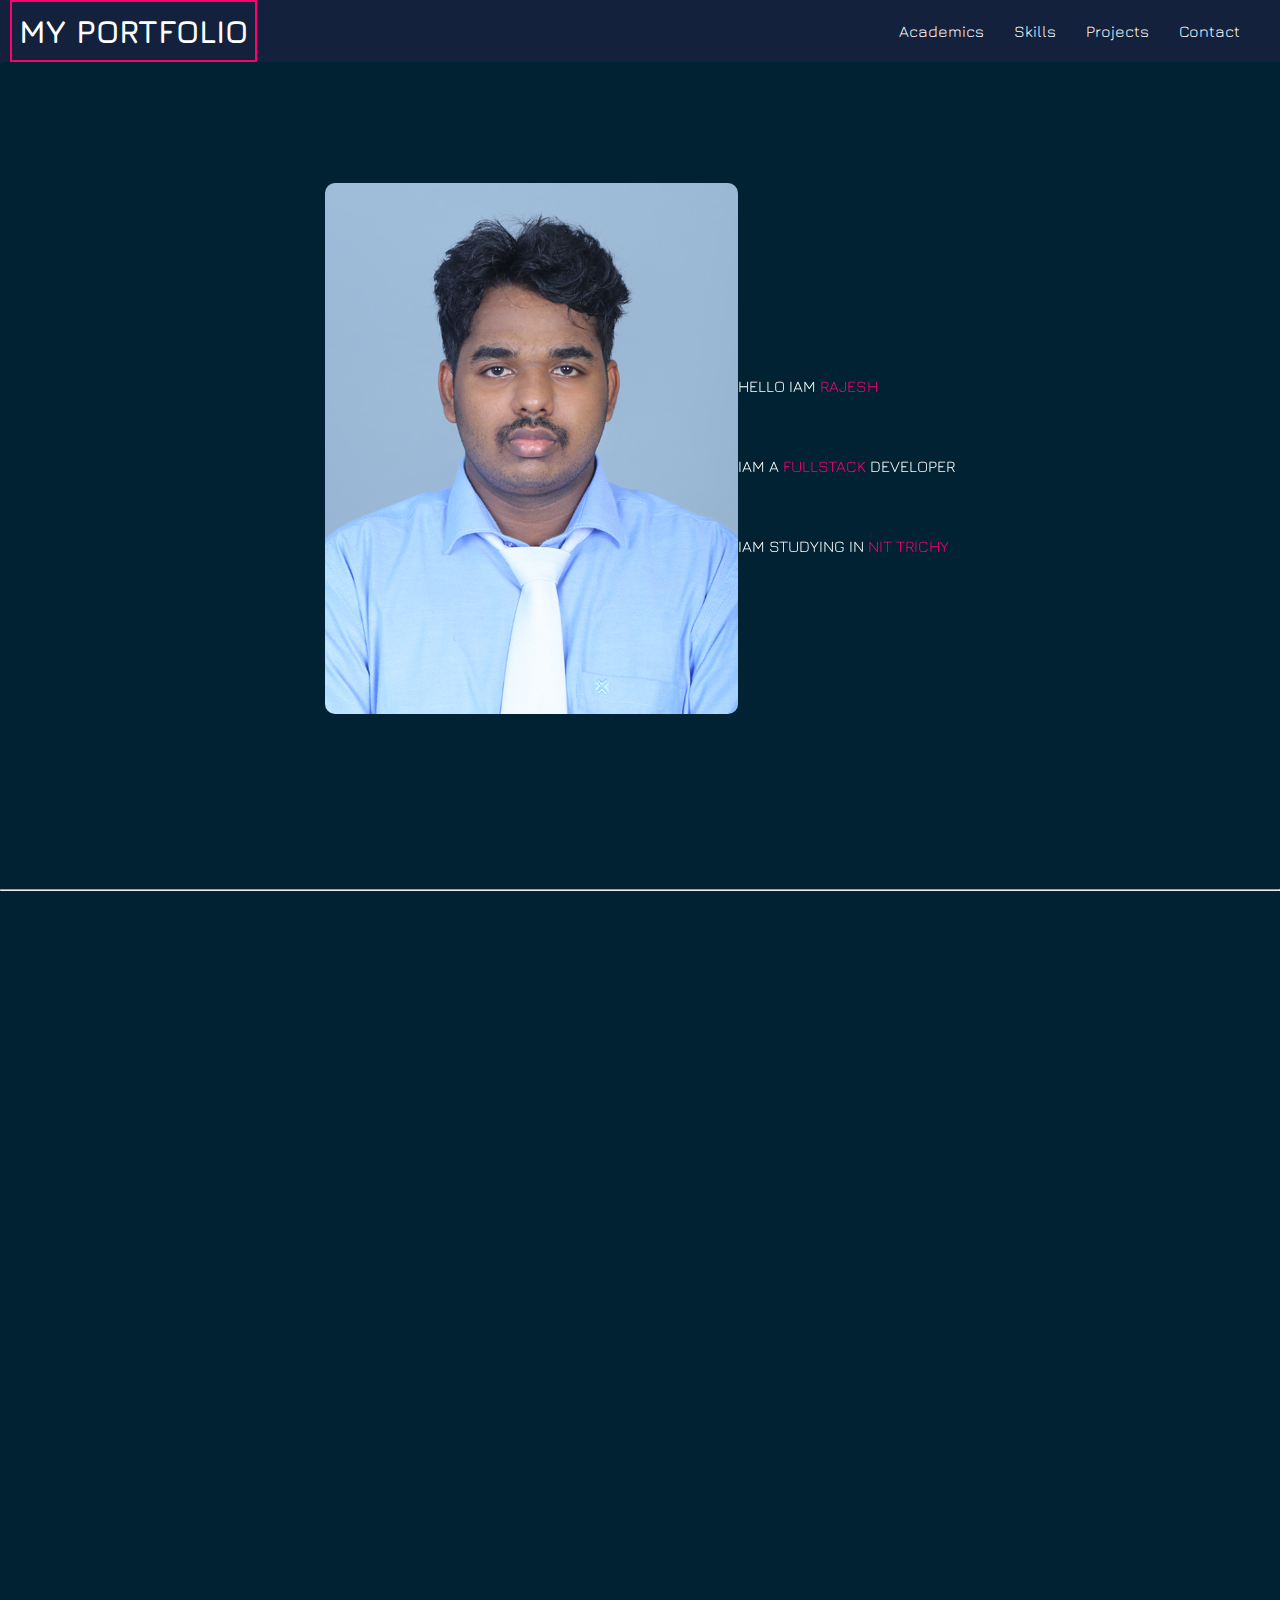
<file: index.html>
<!DOCTYPE html>
<html lang="en">
<head>
    <meta charset="UTF-8">
    <meta http-equiv="X-UA-Compatible" content="IE=edge">
    <meta name="viewport" content="width=device-width, initial-scale=1.0">
    <link
    href="https://cdnjs.cloudflare.com/ajax/libs/font-awesome/6.0.0/css/all.min.css"
    rel="stylesheet"
  />
    <link href="https://fonts.googleapis.com/css?family=Lato|Raleway" rel="stylesheet">
    <title>My Portfolio</title>
    <link rel="preconnect" href="https://fonts.googleapis.com">
<link rel="preconnect" href="https://fonts.gstatic.com" crossorigin>
<link href="https://unpkg.com/aos@2.3.1/dist/aos.css" rel="stylesheet">
 <link href="https://fonts.googleapis.com/css2?family=Jura:wght@600&family=Press+Start+2P&family=Roboto+Slab&family=Saira:wght@500&display=swap" rel="stylesheet">
<script src="https://cdnjs.cloudflare.com/ajax/libs/jquery/3.6.0/jquery.min.js"></script>
<script src="https://unpkg.com/aos@2.3.1/dist/aos.js"></script>
 <style>
     body{
        font-family: 'Jura', sans-serif;
        background-color: #002233;
        margin: 0;
        color: #ffffff;
        width: 100vw;
         height: 100vh;
         box-sizing: border-box;
         overflow-x: hidden;
         

     }
    
     #container{
         position: relative;
         top: 50px;
         width: 100%;
         
         overflow-y: scroll;
         background-color: #002233;
         box-sizing: border-box;
         
         
         
     }
     nav{
         width: 100%;
         height: auto;
         position: fixed;
         top: 0;
         display: flex;
         align-items: center;
         justify-content: space-between;
         padding: 0px 10px;
         box-sizing: border-box;
         background-color: #14213d;
               color: #ffffff;
         margin: 0;
         transition: top 0.3s;
         z-index: 10;
         

     }
     nav > h1{
        margin: 0;
     }
     #navbar--innercontainer{
         display: flex;
         align-items: center;
         margin: 0;

     }
     li{
         list-style-type: none;
         margin-right: 30px;
     }
     li a{
         text-decoration: none;
         color: #ffffff;
         position: relative;
     }

     li a:after{
         content: '';
         position: absolute;
         width: 100%;
         transform: scaleX(0);
         height: 1.5px;
          bottom: -2px;
  left: 0;
  background-color: #ff006e;
  transform-origin: bottom right;
  transition: transform 0.25s ease-out;
}
     li a:hover:after{
        transform: scaleX(1);
         transform-origin: bottom left;
     }
    
     
     #intro{
        width: 100%;
        height: calc(100vh - 68.8px);
        display: flex;
        align-items: center;
        justify-content: center;
        line-height: 5rem;
        position: relative;
     }
     footer{
        width: 100%;
        height: 400px;
        padding: 20px 10px;
        box-sizing: border-box;
        background-color: #ffffff;
     }
     #intro img{
        border-radius: 10px;
     }

     @media screen and (min-width:768px) {
         
        #hamburger{
        display: none;
     }

     
     }
     @media screen and (max-width:768px) {
        #navbar--innercontainer li{
                 display: none;
            }
        }
        @media screen and (max-width:576px) {
            
            #intro{
                display: flex;
                flex-direction: column;
                align-items: center;
                justify-content: center;
                line-height: 2rem;
                position: relative;
               
                
            }
            
            #intro img{
                width: 300px;
                
            }
            #img--container{
                margin: 0;
                padding: 0;
            }

            #navbar--innercontainer li{
                 display: none;
            }

            #info{
                font-size: 1.5rem;
            }
        }

     
        #skills{
            display: flex;
            width: 100%;
            height: 100vh;
            padding: 10px 20px;
            box-sizing: border-box;
        }
        .align-center{
            display: flex;
            align-items: center;
        }
        .mr-20{
            margin-right: 20px;
        }
        
        .d-flex{
            display: flex;
        }
        .flex-half{
           flex: 0.5;
        }
        .p-20-10{
            padding: 10px 7px;
        }
        .border-1{
          border: 2px solid #ff006e;
          box-sizing: border-box;
        }
        #scrollbar{
         
          background-color: #ff006e;
          position: fixed;
          top: 76.4px;
          right: 0;
          width: 100%;
           
          z-index: 11;
          display: none;

        }
        #scrollbar li{
            margin: 20px;
            font-size: 1.3rem;
        }

        
        button{
            background: none; border:none; color:#ffffff;
            padding: 0;
            /* margin: 0; */
            box-sizing: border-box;
            margin: 10px;
        }
        
 </style>
<body>
    <div id="scrollbar">
        <li><a href="/">Academics</a></li>
             <li><a href="#skills">Skills</a></li>
             <li><a href="/">Projects</a></li>
             <li><a href="/">Contact</a></li>
   </div>
    <div id="load" class="loader">
            <div id="box"></div>
    </div>
        
    <nav id="navbar">
        <div class="p-20-10 border-1">
            <h1 style="margin: 0;">MY PORTFOLIO</h1>
        </div>
        <div id="navbar--innercontainer">
             <li><a href="/">Academics</a></li>
             <li><a href="#skills">Skills</a></li>
             <li><a href="/">Projects</a></li>
             <li><a href="/">Contact</a></li>
             <div id="hamburger">
               <button class="toggle1" ><h1> <i class="fa-solid fa-bars"></i></h1></button>
             </div>
        </div>
     </nav>
    
    <div id="container">
       
      <div id="intro">
         <div id="img--container">
            <img data-aos="zoom-out-up"  src="./rajesh.JPG" alt="">

         </div> 
         <div   id="info">
            <p data-aos="zoom-out-up"  data-aos-delay="100" style="margin: 0;"><span>HELLO IAM </span> <span style="color: #ff006e; ">  RAJESH</span> </p>
            <p data-aos="zoom-out-up"  data-aos-delay="100" style=" margin: 0;">IAM A <span style="color: #ff006e;">FULLSTACK</span> DEVELOPER</p>
            <p data-aos="zoom-out-up"  data-aos-delay="100" style=" margin: 0;">IAM STUDYING IN <span style="color: #ff006e; ">NIT TRICHY</span></p>
         </div>
      </div>
      
      <hr>

      <div id="skills">
       
       </div>
    </div>
       
    <hr>
      
    </div>

      
            

       
           

            
    </div>
    <script>

        AOS.init();
        let pageLoaded = false;
       
        
        
        window.onload = ()=>{
            pageLoaded = true
         
        }
        setInterval(()=>{
            if(pageLoaded){
                var loader = $('#load')
                loader.fadeOut(500)
            }
        },2000)
        $(".toggle1").click(function(){
        $("#scrollbar").slideToggle();
          });
        var prevScrollpos = window.pageYOffset;
      window.onscroll = function() {
        $("#scrollbar").hide();
    var currentScrollPos = window.pageYOffset;
  if (prevScrollpos > currentScrollPos) {
    document.getElementById("navbar").style.top = "0";
  } else {
    document.getElementById("navbar").style.top = "-70px";
  }
  prevScrollpos = currentScrollPos;
}
    </script>
</body>

</html>
</file>
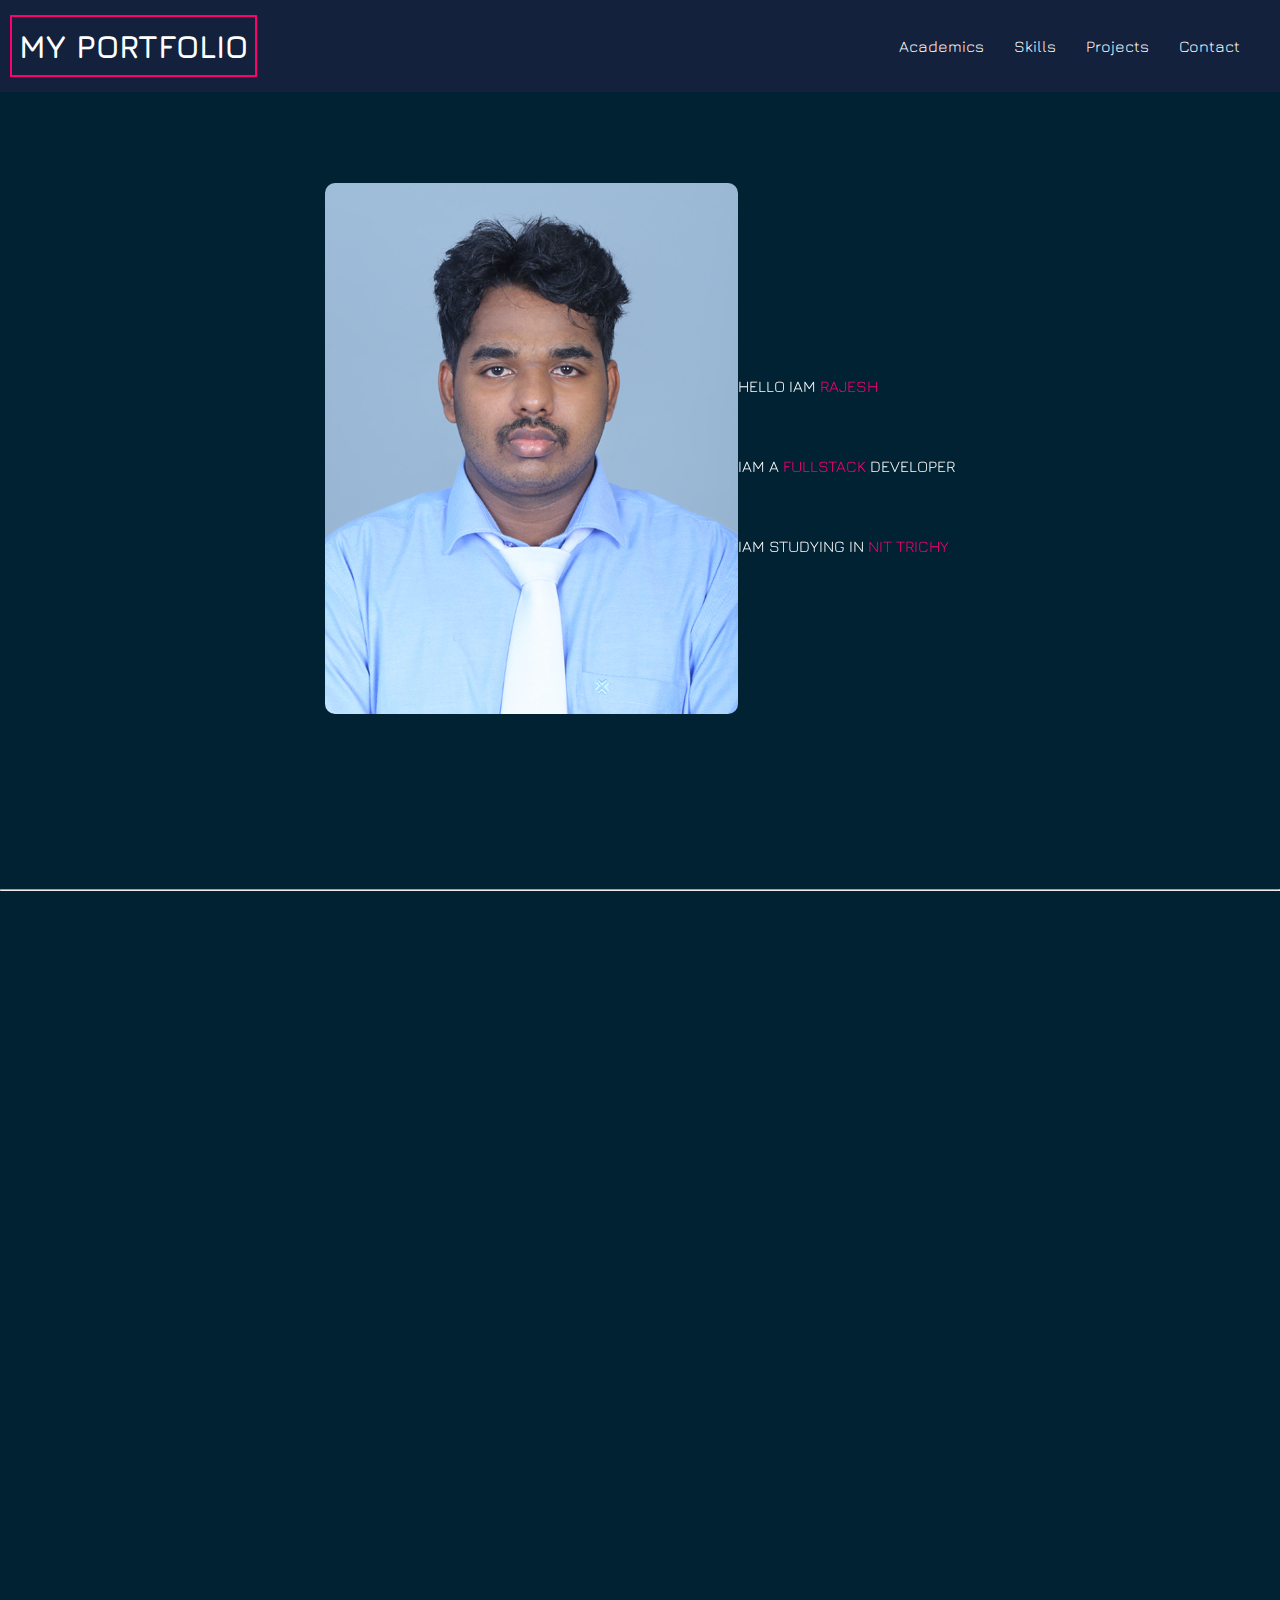
<file: nextversion.html>
<!DOCTYPE html>
<html lang="en">
<head>
    <meta charset="UTF-8">
    <meta http-equiv="X-UA-Compatible" content="IE=edge">
    <meta name="viewport" content="width=device-width, initial-scale=1.0">
    <link
    href="https://cdnjs.cloudflare.com/ajax/libs/font-awesome/6.0.0/css/all.min.css"
    rel="stylesheet"
  />
    <link href="https://fonts.googleapis.com/css?family=Lato|Raleway" rel="stylesheet">
    <title>My Portfolio</title>
    <link rel="preconnect" href="https://fonts.googleapis.com">
<link rel="preconnect" href="https://fonts.gstatic.com" crossorigin>
<link href="https://unpkg.com/aos@2.3.1/dist/aos.css" rel="stylesheet">
 <link href="https://fonts.googleapis.com/css2?family=Jura:wght@600&family=Press+Start+2P&family=Roboto+Slab&family=Saira:wght@500&display=swap" rel="stylesheet">
<script src="https://cdnjs.cloudflare.com/ajax/libs/jquery/3.6.0/jquery.min.js"></script>
<script src="https://unpkg.com/aos@2.3.1/dist/aos.js"></script>
 <style>
     body{
        font-family: 'Jura', sans-serif;
        background-color: #002233;
        margin: 0;
        color: #ffffff;
        width: 100vw;
         height: 100vh;
         box-sizing: border-box;
         overflow-x: hidden;
         

     }
    
     #container{
         position: relative;
         top: 50px;
         width: 100%;
         
         overflow-y: scroll;
         background-color: #002233;
         box-sizing: border-box;
         
         
         
     }
     nav{
         width: 100%;
         height: auto;
         position: fixed;
         top: 0;
         display: flex;
         align-items: center;
         justify-content: space-between;
         padding: 15px 10px;
         box-sizing: border-box;
         background-color: #14213d;
               color: #ffffff;
         margin: 0;
         transition: top 0.3s;
         z-index: 10;
         

     }
     nav > h1{
        margin: 0;
     }
     #navbar--innercontainer{
         display: flex;
         align-items: center;
         margin: 0;

     }
     li{
         list-style-type: none;
         margin-right: 30px;
     }
     li a{
         text-decoration: none;
         color: #ffffff;
         position: relative;
     }

     li a:after{
         content: '';
         position: absolute;
         width: 100%;
         transform: scaleX(0);
         height: 1.5px;
          bottom: -2px;
  left: 0;
  background-color: #ff006e;
  transform-origin: bottom right;
  transition: transform 0.25s ease-out;
}
     li a:hover:after{
        transform: scaleX(1);
         transform-origin: bottom left;
     }
    
     
     #intro{
        width: 100%;
        height: calc(100vh - 68.8px);
        display: flex;
        align-items: center;
        justify-content: center;
        line-height: 5rem;
        position: relative;
     }
     footer{
        width: 100%;
        height: 400px;
        padding: 20px 10px;
        box-sizing: border-box;
        background-color: #ffffff;
     }
     #intro img{
        border-radius: 10px;
     }

     @media screen and (min-width:768px) {
         
        #hamburger{
        display: none;
     }

     
     }
     @media screen and (max-width:768px) {
        #navbar--innercontainer li{
                 display: none;
            }
        }
        @media screen and (max-width:576px) {
            
            #intro{
                display: flex;
                flex-direction: column;
                align-items: center;
                justify-content: center;
                line-height: 2rem;
                position: relative;
               
                
            }
            
            #intro img{
                width: 300px;
                
            }
            #img--container{
                margin: 0;
                padding: 0;
            }

            #navbar--innercontainer li{
                 display: none;
            }

            #info{
                font-size: 1.5rem;
            }
        }

     
        #skills{
            display: flex;
            width: 100%;
            height: 100vh;
            padding: 10px 20px;
            box-sizing: border-box;
        }
        .align-center{
            display: flex;
            align-items: center;
        }
        .mr-20{
            margin-right: 20px;
        }
        
        .d-flex{
            display: flex;
        }
        .flex-half{
           flex: 0.5;
        }
        .p-20-10{
            padding: 10px 7px;
        }
        .border-1{
          border: 2px solid #ff006e;
          box-sizing: border-box;
        }
 </style>
<body>
    <div id="load" class="loader">
            <div id="box"></div>
    </div>
        
    <nav id="navbar">
        <div class="p-20-10 border-1">
            <h1 style="margin: 0;">MY PORTFOLIO</h1>
        </div>
        <div id="navbar--innercontainer">
             <li><a href="/">Academics</a></li>
             <li><a href="#skills">Skills</a></li>
             <li><a href="/">Projects</a></li>
             <li><a href="/">Contact</a></li>
             <div id="hamburger">
               <button style="background: none; border:none; color:#ffffff"><h1> <i class="fa-solid fa-bars"></i></h1></button>
             </div>
        </div>
     </nav>
    
    <div id="container">
       
      <div id="intro">
         <div id="img--container">
            <img data-aos="zoom-out-up"  src="./rajesh.JPG" alt="">

         </div> 
         <div   id="info">
            <p data-aos="zoom-out-up"  data-aos-delay="100" style="margin: 0;"><span>HELLO IAM </span> <span style="color: #ff006e; ">  RAJESH</span> </p>
            <p data-aos="zoom-out-up"  data-aos-delay="100" style=" margin: 0;">IAM A <span style="color: #ff006e;">FULLSTACK</span> DEVELOPER</p>
            <p data-aos="zoom-out-up"  data-aos-delay="100" style=" margin: 0;">IAM STUDYING IN <span style="color: #ff006e; ">NIT TRICHY</span></p>
         </div>
      </div>
      
      <hr>

      <div id="skills">
       
       </div>
    </div>
       
    <hr>
      
    </div>

      
            

       
           

            
    </div>
    <script>

        AOS.init();
        let pageLoaded = false;
       
        
        
        window.onload = ()=>{
            pageLoaded = true
         
        }
        setInterval(()=>{
            if(pageLoaded){
                var loader = $('#load')
                loader.fadeOut(500)
            }
        },2000)
        $("button").click(function(){
        $("#img--container").toggle();
          });
        var prevScrollpos = window.pageYOffset;
      window.onscroll = function() {
    var currentScrollPos = window.pageYOffset;
  if (prevScrollpos > currentScrollPos) {
    document.getElementById("navbar").style.top = "0";
  } else {
    document.getElementById("navbar").style.top = "-70px";
  }
  prevScrollpos = currentScrollPos;
}
    </script>
</body>

</html>
</file>
